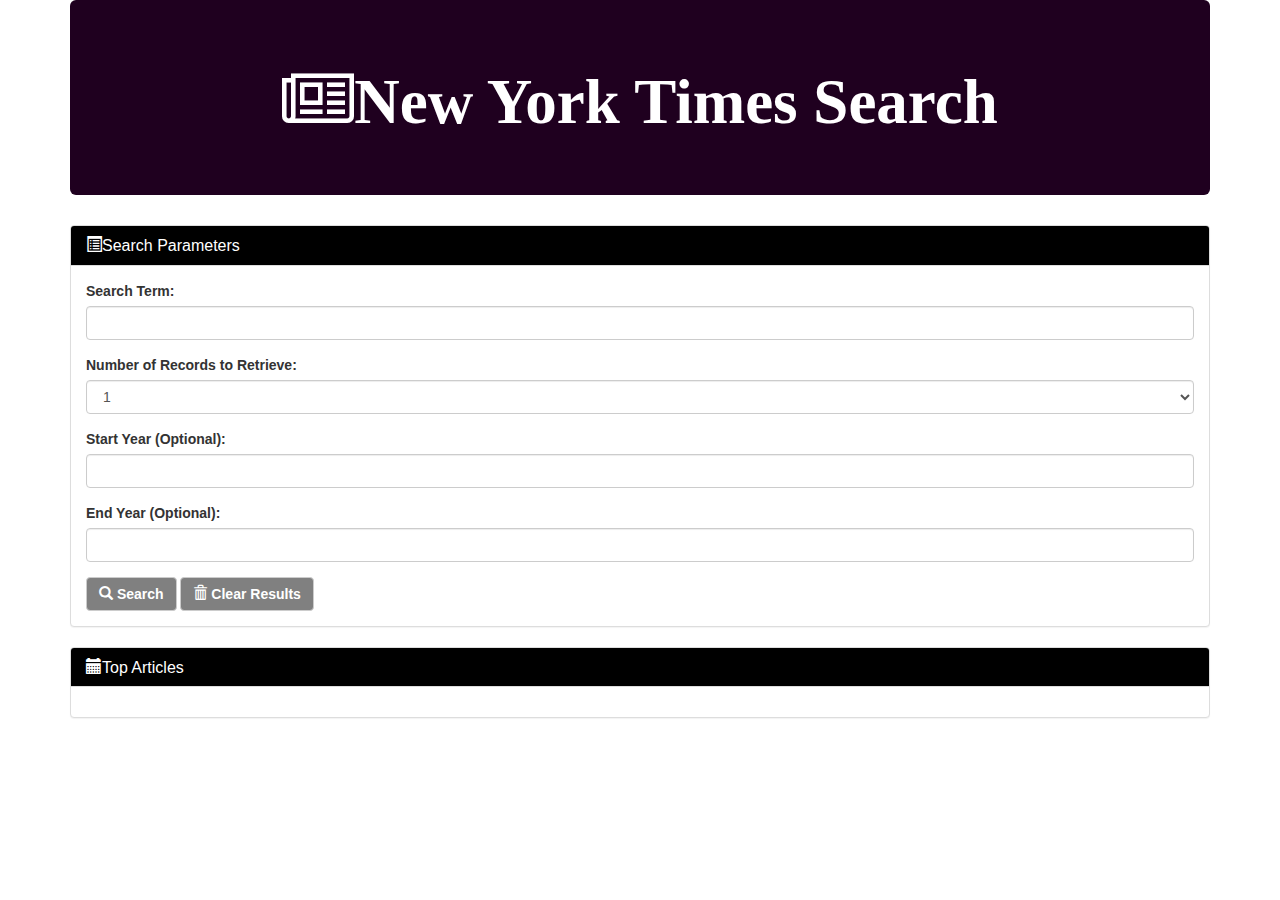
<file: :docs/index.html>
<!DOCTYPE html>
<html lang="en-us">
<head>
 <meta charset="UTF-8">
 <title>NYT Search</title>

 <!-- CSS Stylesheets -->
   <link rel="stylesheet" href="https://maxcdn.bootstrapcdn.com/bootstrap/3.3.7/css/bootstrap.min.css"
   integrity="sha384-BVYiiSIFeK1dGmJRAkycuHAHRg32OmUcww7on3RYdg4Va+PmSTsz/K68vbdEjh4u" crossorigin="anonymous">
   <link rel="stylesheet" href="https://cdnjs.cloudflare.com/ajax/libs/font-awesome/4.7.0/css/font-awesome.min.css">
   <link rel="stylesheet" href="assets/css/style.css" type="text/css">

   <meta name="viewport" content="width=device-width, initial-scale=1">
</head>

<!--Body and background image-->

<body>

   <!--First jumbotron with the "Start" button-->
   <div class="container">
       <div class="jumbotron text-center">
           <h1><span class="fa fa-newspaper-o"></span>New York Times Search</h1>
       </div>
       <div class="panel panel-default" id="search">
           <div class="panel-heading" id="panel-1">
            <h3 class="panel-title"><span class= "glyphicon glyphicon-list-alt"></span>Search Parameters</h3>
           </div>
           <div class="panel-body">
               <form>
                   <div class="form-group">
                       <label for="search-term">Search Term:</label>
                       <input type="text" class="form-control" id="search-term" placeholder="">
                   </div>
                   <div class="form-group">
                       <label for="num-recs">Number of Records to Retrieve:</label>
                       <select class="form-control" id="num-recs">
                        <option>1</option>
                        <option>5</option>
                        <option>10</option>
                       </select>
                    </div>
                   <div class="form-group">
                       <label for="start-year">Start Year (Optional):</label>
                       <input type="number" class="form-control" id="start-year" placeholder="">
                   </div>
                   <div class="form-group">
                       <label for="end-year">End Year (Optional):</label>
                       <input type="number" class="form-control" id="end-year" placeholder="">
                   </div>
                   <div>
                       <button type="submit" class="btn btn-default" id="search-button"><span class= "glyphicon glyphicon-search"></span>
                        Search</button>
                       <button type="button" class="btn btn-default" id="clear-button"><span class= "glyphicon glyphicon-trash"></span>
                        Clear Results</button>
                   </div>
               </form>
          </div>
       </div>

       <div class="panel panel-default" id="top-articles">
           <div class="panel-heading" id="panel-2">
               <h3 class="panel-title"><span class= "glyphicon glyphicon-calendar"></span>Top Articles</h3>
           </div>
           <div class="panel-body" id="article-body">

           </div>
       </div>
   </div>

   <!-- jQuery -->

   <script
   src="https://code.jquery.com/jquery-3.2.1.min.js"
   integrity="sha256-hwg4gsxgFZhOsEEamdOYGBf13FyQuiTwlAQgxVSNgt4="
   crossorigin="anonymous"></script>
   
   <!-- Javascript page -->
   
   <script src="assets/javascript/app.js" type="text/javascript"></script>
</body>
</html>
</file>
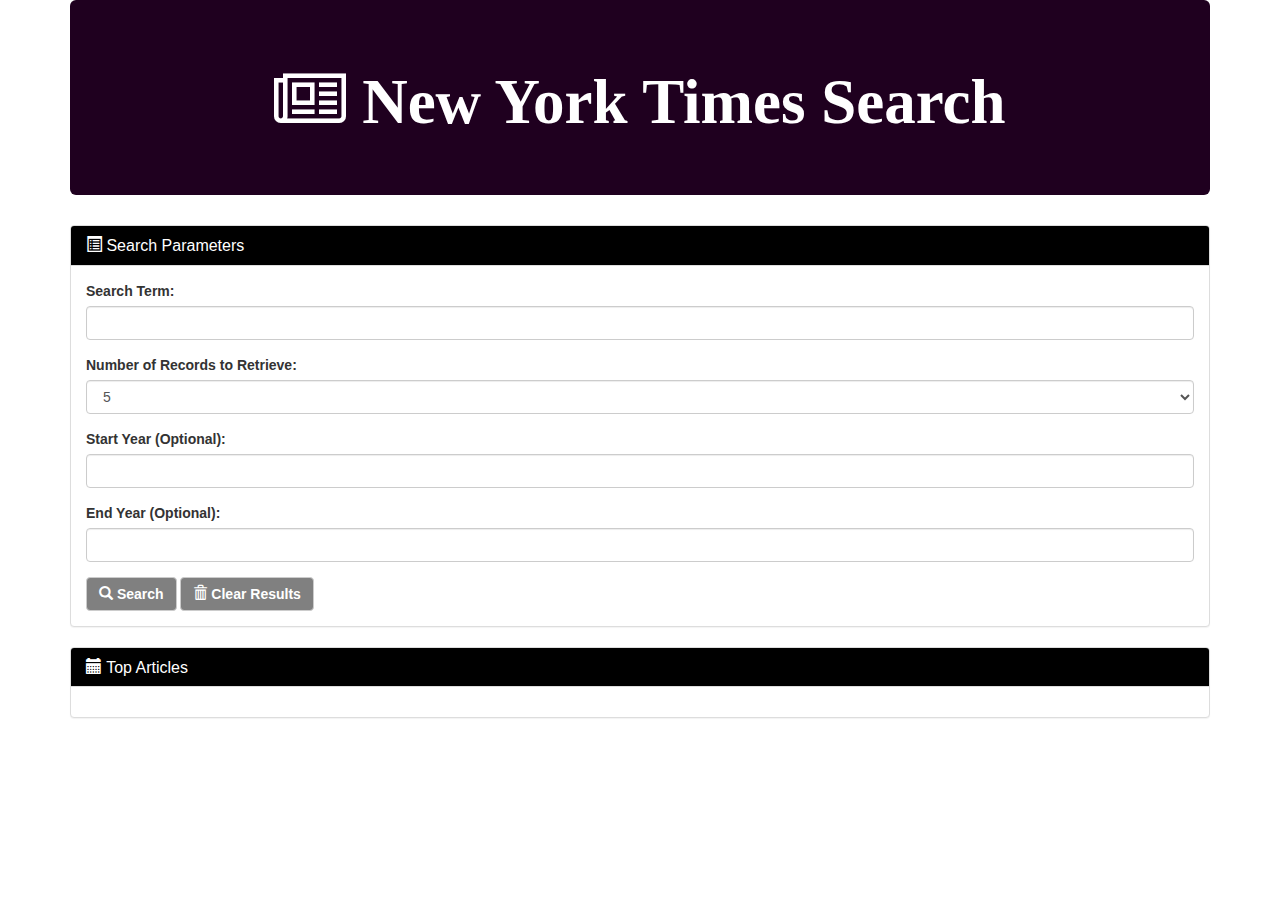
<file: docs/index.html>
<!DOCTYPE html>
<html lang="en-us">
<head>
  <meta charset="UTF-8">
  <title>NYT Search</title>

  <!-- CSS Stylesheets -->
  <link rel="stylesheet" href="https://maxcdn.bootstrapcdn.com/bootstrap/3.3.7/css/bootstrap.min.css"
   integrity="sha384-BVYiiSIFeK1dGmJRAkycuHAHRg32OmUcww7on3RYdg4Va+PmSTsz/K68vbdEjh4u" crossorigin="anonymous">

  <link rel="stylesheet" href="https://cdnjs.cloudflare.com/ajax/libs/font-awesome/4.7.0/css/font-awesome.min.css">
   
  <link rel="stylesheet" href="assets/css/style.css" type="text/css">

  <meta name="viewport" content="width=device-width, initial-scale=1">
</head>

<!-- Body -->
<body>

  <div class="container">

    <div class="jumbotron text-center">
      <h1>
        <span class="fa fa-newspaper-o"></span>
        New York Times Search
      </h1>
    </div>

    <div class="row">
      <div class="col-md-12">
        <div class="panel panel-default" id="search">
          <div class="panel-heading" id="panel-1">
            <h3 class="panel-title">
              <span class= "glyphicon glyphicon-list-alt"></span>
              Search Parameters
            </h3>
          </div>
          <div class="panel-body">
            <form>
              <div class="form-group">
                <label for="search-term">Search Term:</label>
                <input type="text" class="form-control" id="search-term" placeholder="">
              </div>
              <div class="form-group">
                <label for="num-recs">Number of Records to Retrieve:</label>
                <select class="form-control" id="num-recs">
                  <option value="1">1</option>
                  <option value="5" selected>5</option>
                  <option value="10">10</option>
                </select>
              </div>
              <div class="form-group">
                <label for="start-year">Start Year (Optional):</label>
                <input type="number" class="form-control" id="start-year" placeholder="">
              </div>
              <div class="form-group">
                <label for="end-year">End Year (Optional):</label>
                <input type="number" class="form-control" id="end-year" placeholder="">
              </div>
              <div>
                <button type="submit" class="btn btn-default" id="search-button">
                  <span class= "glyphicon glyphicon-search"></span>
                  Search
                </button>
                <button type="button" class="btn btn-default" id="clear-button">
                  <span class= "glyphicon glyphicon-trash"></span>
                  Clear Results
                </button>
              </div>
            </form>
          </div>
        </div>
      </div>
    </div> <!-- search term row -->

    <div class="row">
      <div class="col-md-12">
          <div class="panel panel-default" id="top-articles">
              <div class="panel-heading" id="panel-2">
                <h3 class="panel-title">
                  <span class= "glyphicon glyphicon-calendar"></span>
                  Top Articles
                </h3>
              </div>
              <div class="panel-body" id="article-body">
              </div>
          </div>
      </div>
    </div> <!-- top articles row -->

  </div> <!-- container -->

  <!-- jQuery -->
  <script
    src="https://code.jquery.com/jquery-3.2.1.min.js"
    integrity="sha256-hwg4gsxgFZhOsEEamdOYGBf13FyQuiTwlAQgxVSNgt4="
    crossorigin="anonymous">
  </script>
   
  <!-- Javascript page -->  
  <script 
    src="assets/javascript/app.js" 
    type="text/javascript">
  </script>

</body>

</html>
</file>
<file: :docs/assets/css/style.css>
.jumbotron{
    background:rgb(31, 0, 31);
    color: white;
}

h1{
    font-family: "Calibri";
    font-weight: bold;
}

#panel-1, #panel-2{
    background: black;
    color: white;
    font-weight: bold;
}

#search-button, #clear-button{
    background: gray;
    color: white;
    font-weight: bold;
}
</file>
<file: docs/assets/css/style.css>
.jumbotron{
    background:rgb(31, 0, 31);
    color: white;
}

h1{
    font-family: "Calibri";
    font-weight: bold;
}

a {
    color: green;
}

#panel-1, #panel-2{
    background: black;
    color: white;
    font-weight: bold;
}

#search-button, #clear-button{
    background: gray;
    color: white;
    font-weight: bold;
}
</file>
